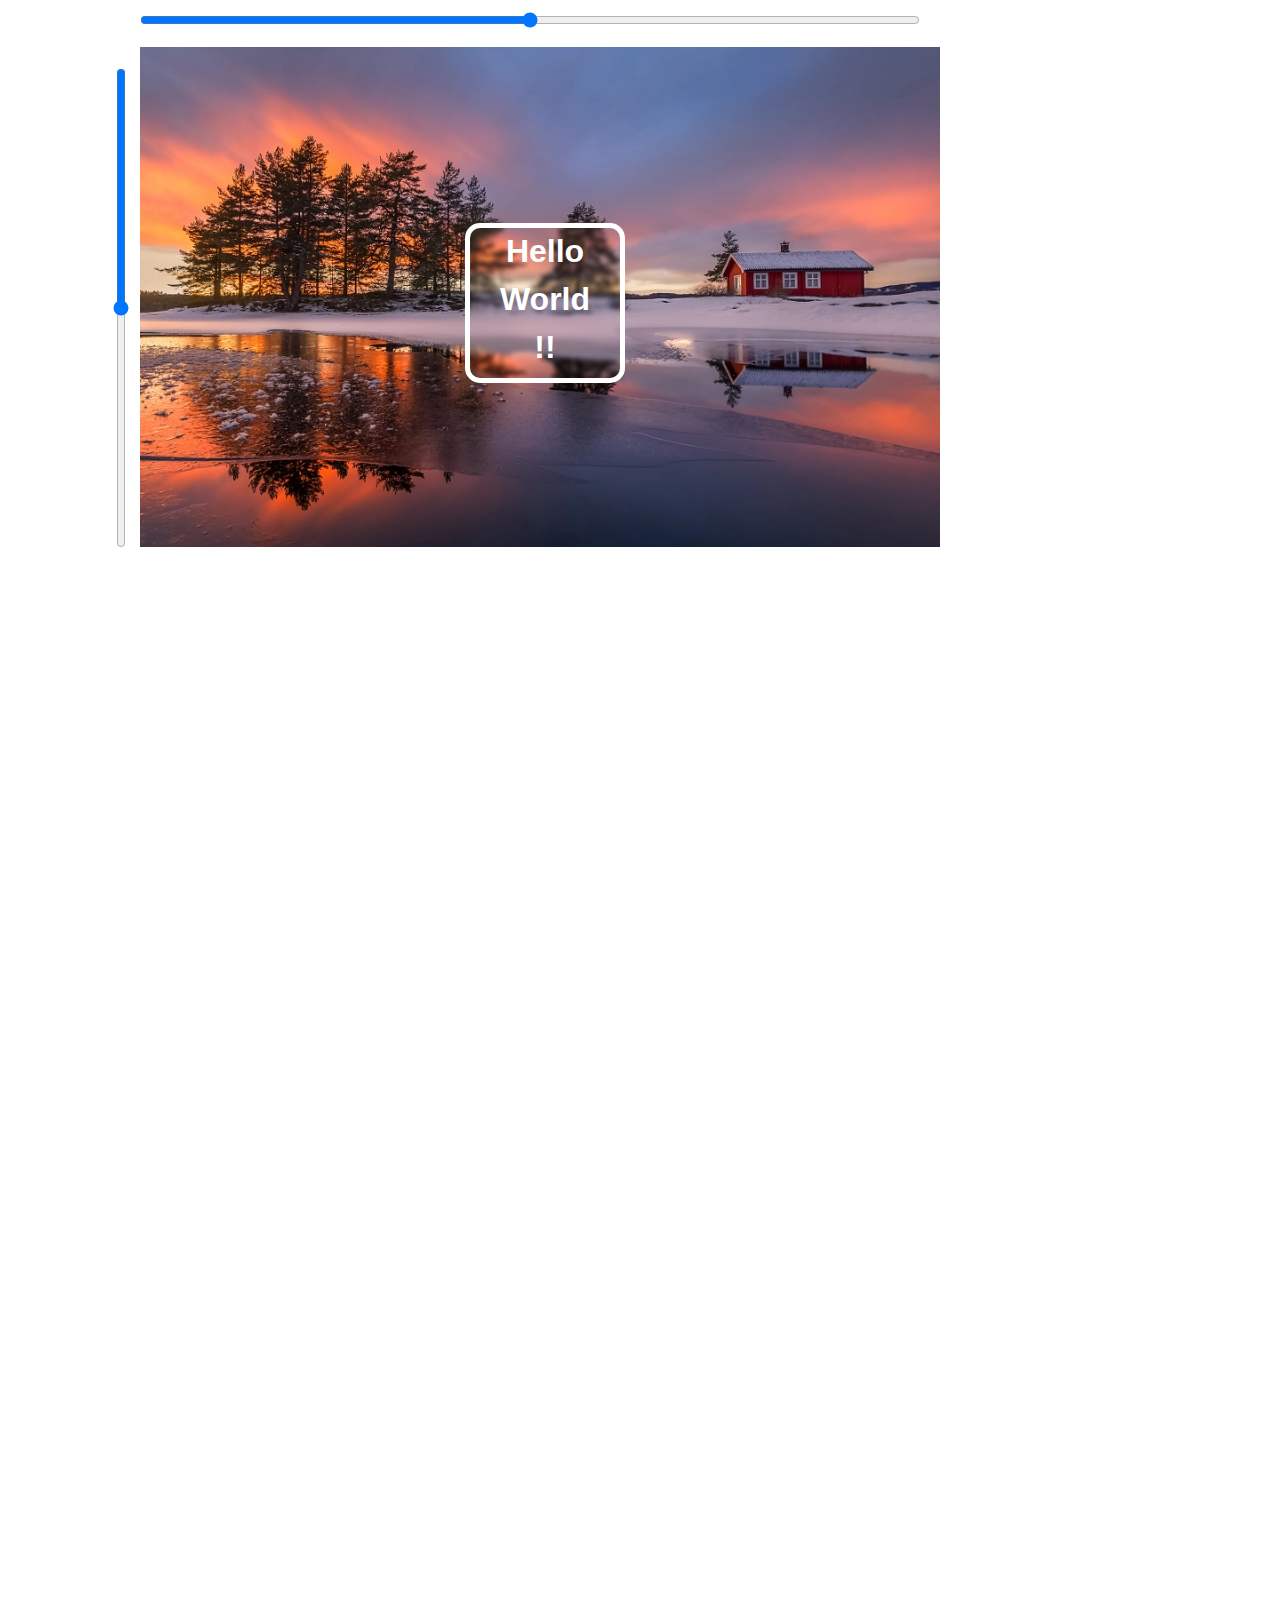
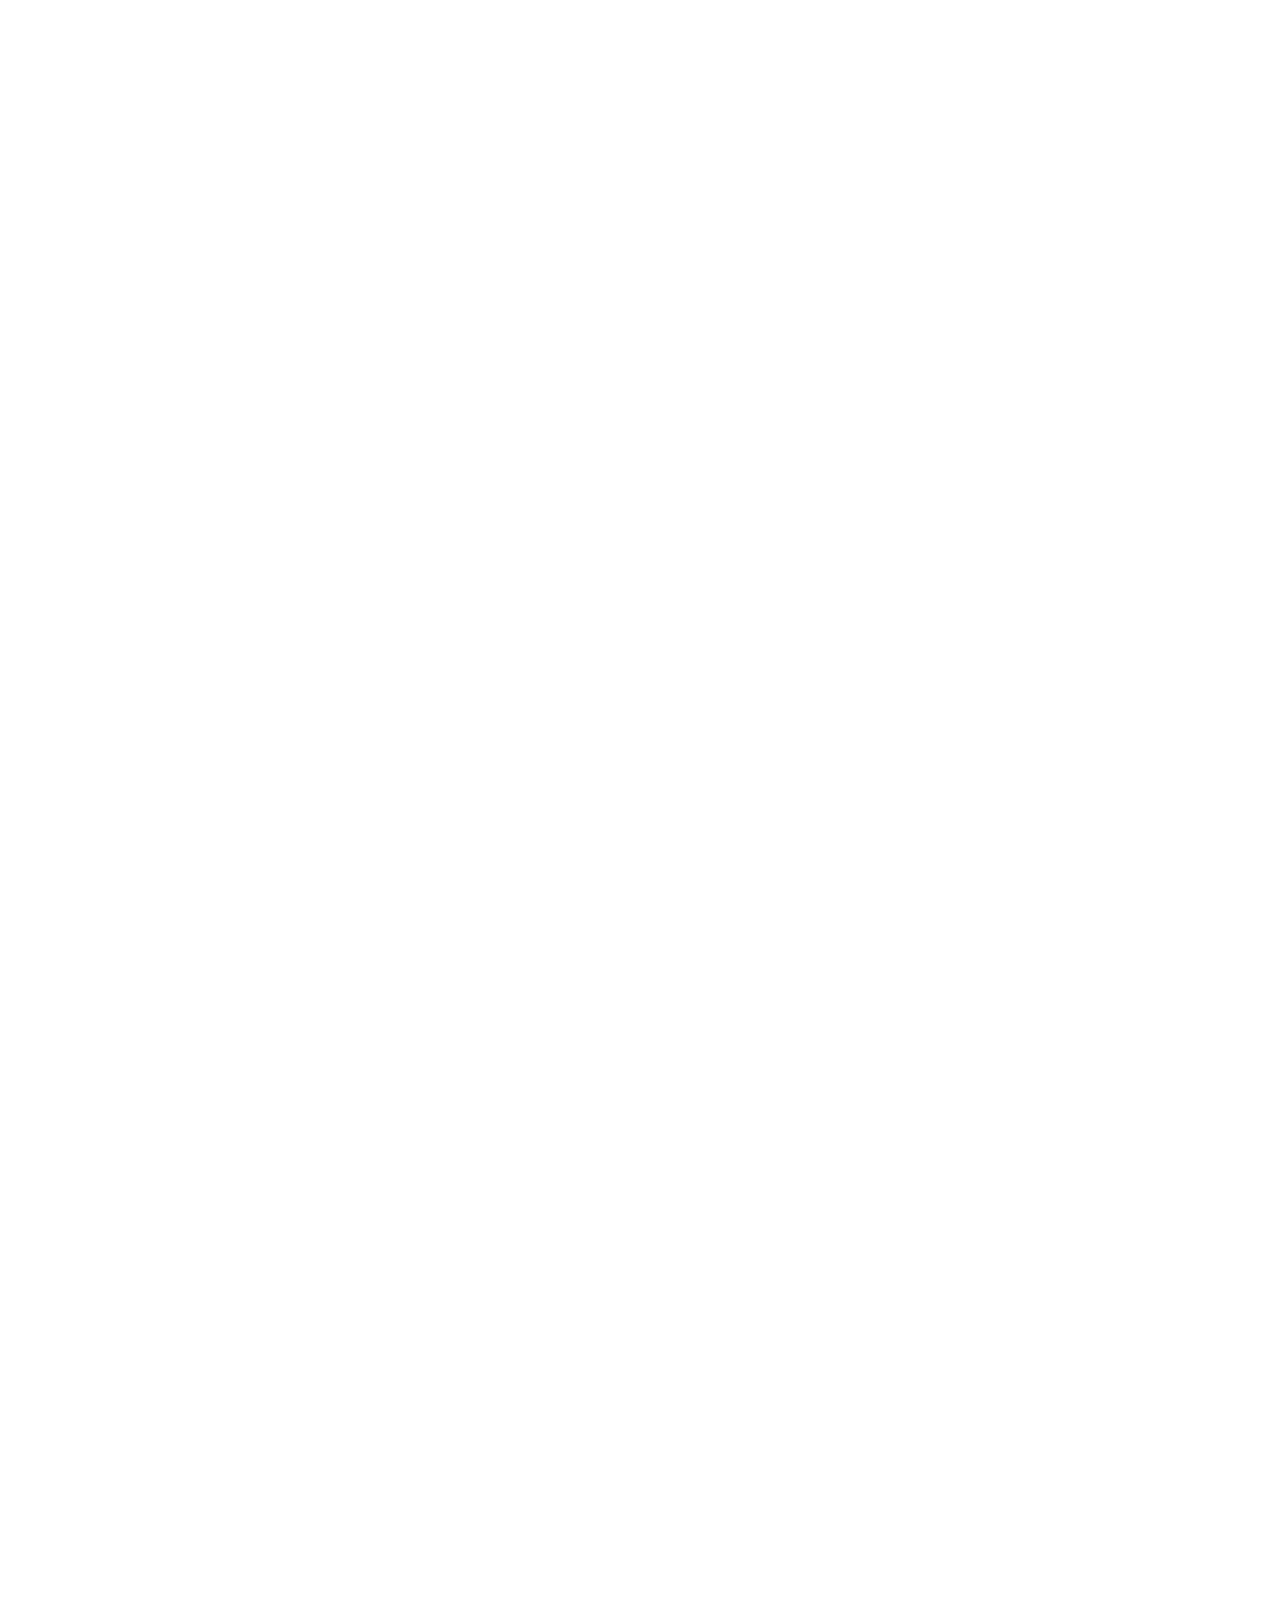
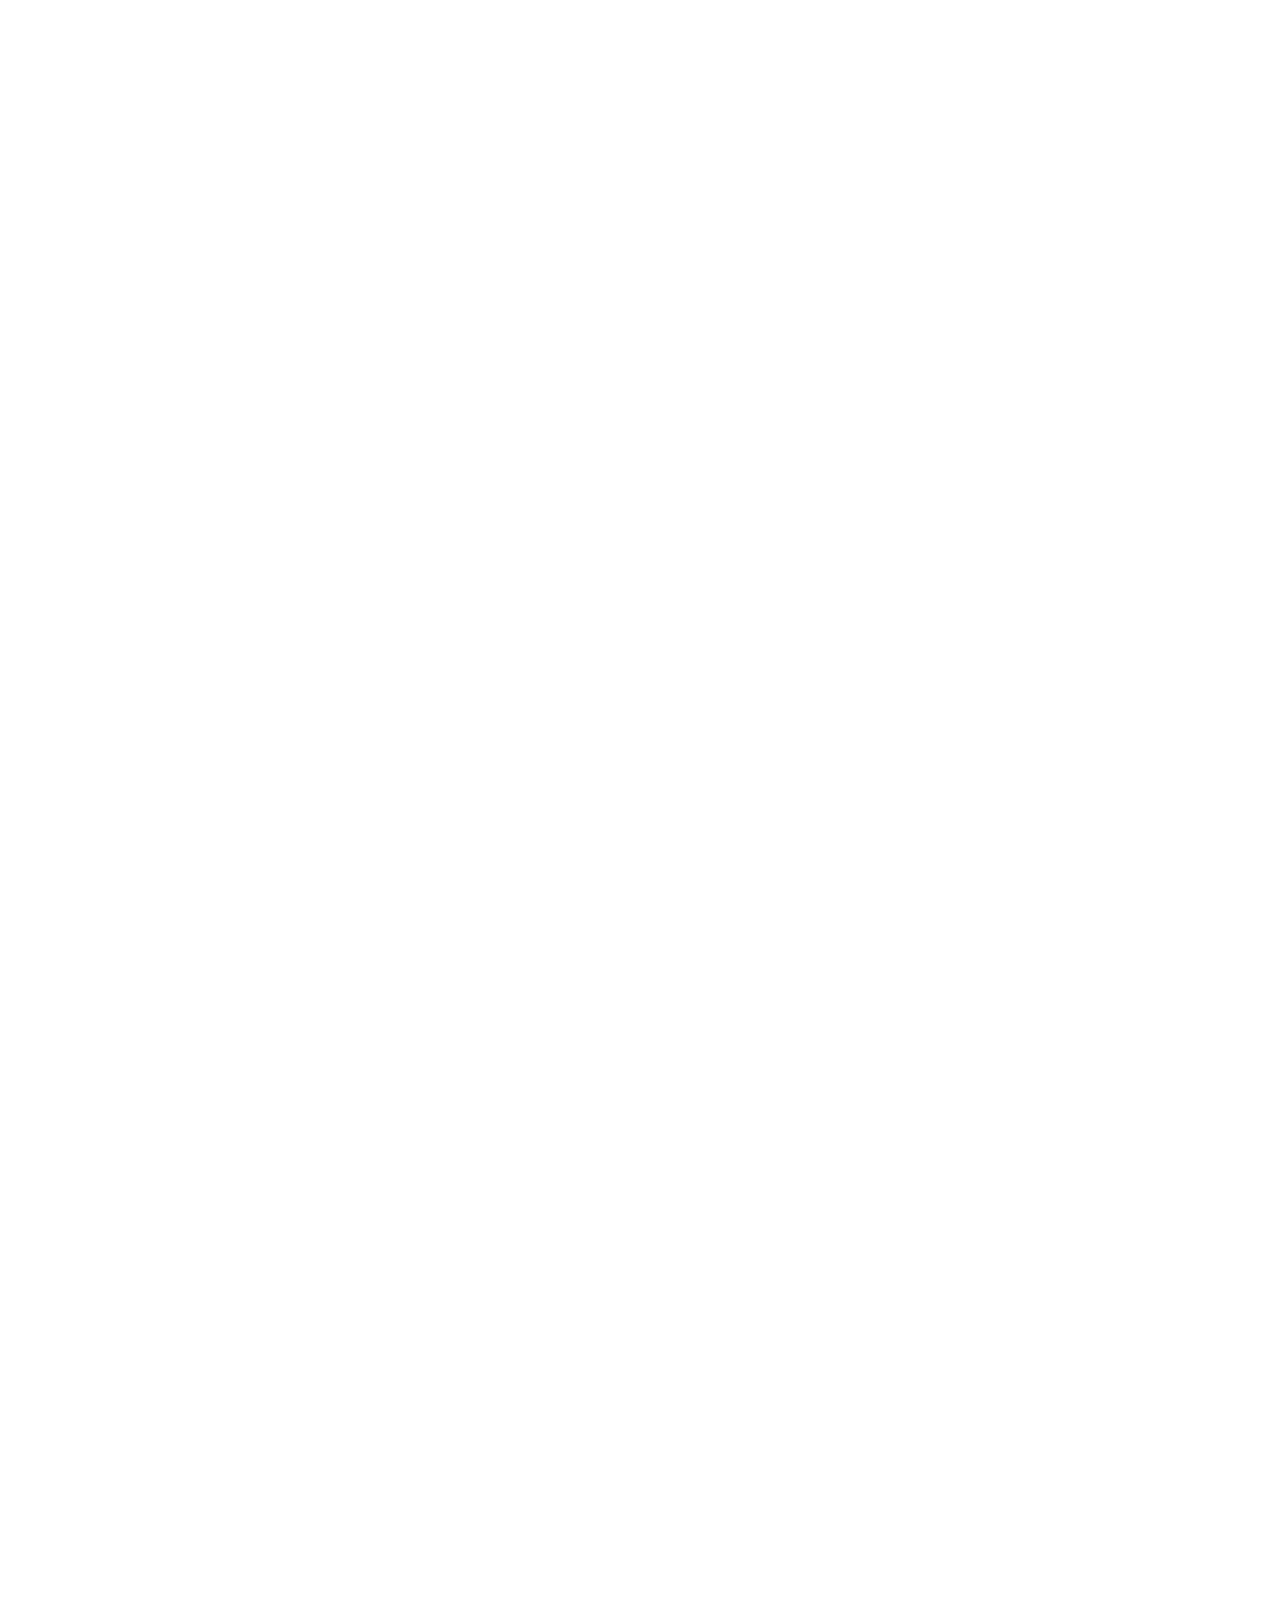
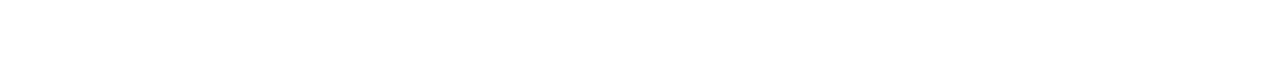
<file: index.html>
<!DOCTYPE html>
<html lang="fr" dir="ltr">
    <head>
        <meta charset="utf-8">
        <link rel="stylesheet" href="reboot.css">
        <link rel="stylesheet" href="style.css">
        <title>test</title>
    </head>
    <body>
        <div class="wrapper">


            <div class="container" >
                <div>
                    <div class="wrapper_rotation">
                        <label for="hauteur"></label>
                        <input type="range" name="hauteur" min="0" max="350" value="175" class="slider_height">
                    </div>
                    <input type="range" name="largeur" value="325"  class="slider_width" min="0" max="650">
                </div>
                <div class="background_clean">
                </div>
                <div class="area_blur">
                    <div class="background_blur" >
                    </div>
                </div>
                <div class="area_overBlur">
                    <h1>Hello<br />World !!</h1>
                </div>
            </div>
        </div>
        <script src="jquery.js"></script>
        <script src="app.js"></script>
    </body>
</html>
</file>
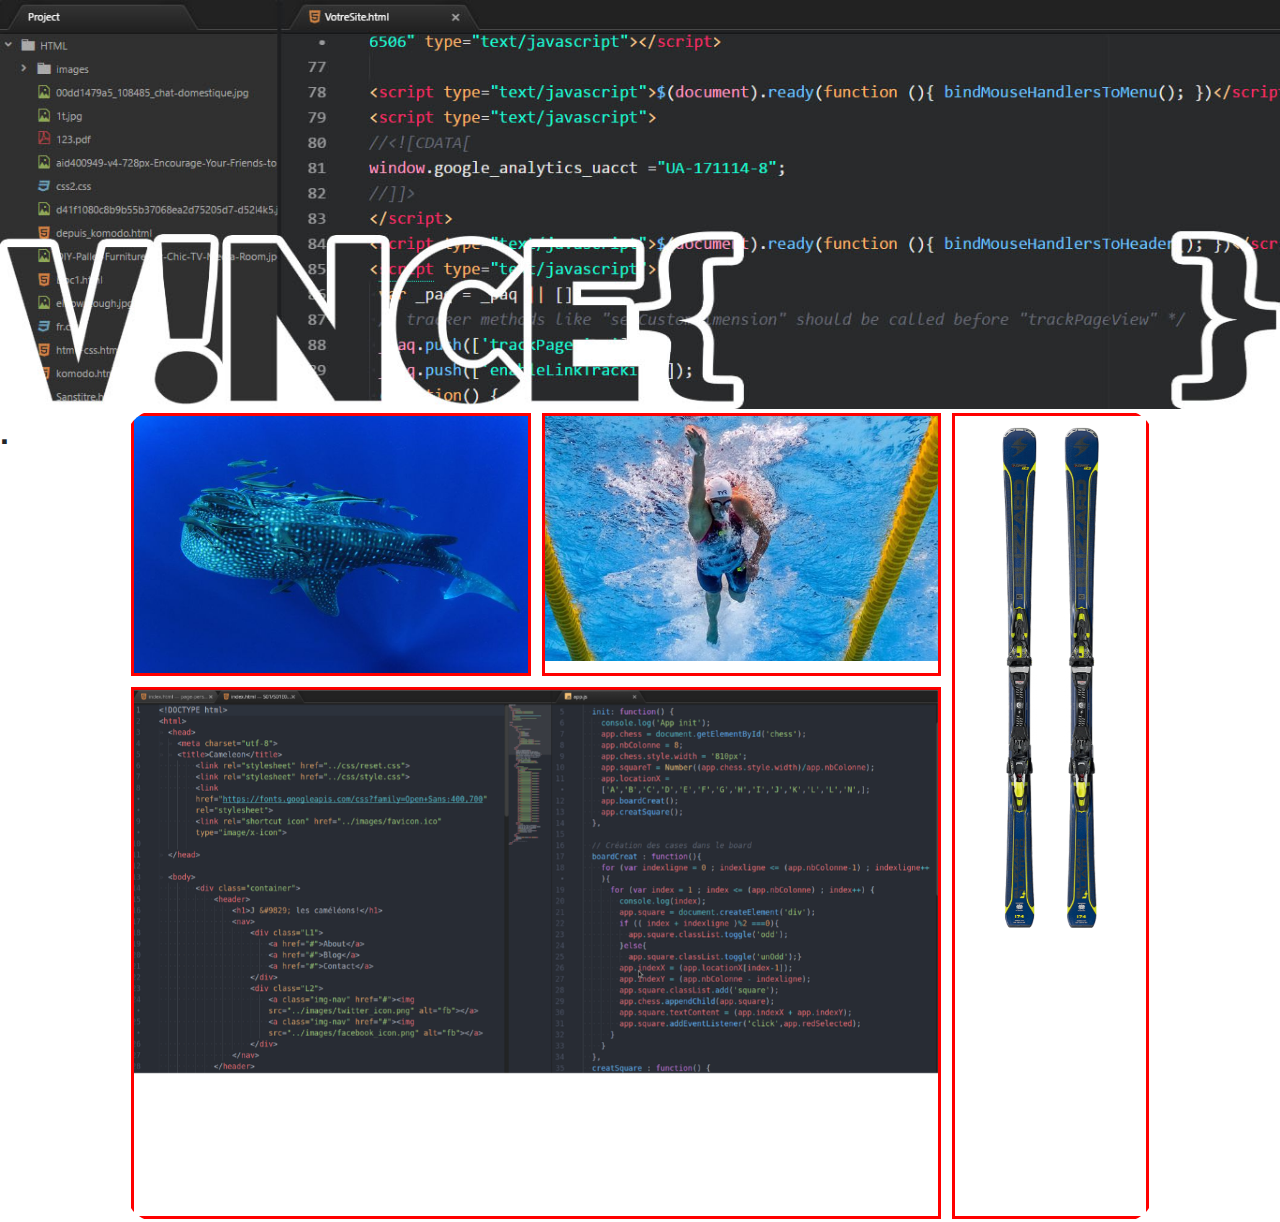
<file: html/index.html>
<!DOCTYPE html>
<html lang="fr" dir="ltr">
  <head>
    <meta charset="utf-8">
    <link rel="stylesheet" href="../css/reboot.css">
    <link rel="stylesheet" href="../css/style.css">
    <title>document</title>
  </head>
  <body>
    <container class="pageWrapper">
        <header class="siteHeader">
            <img class="siteHeader-img" src="../images/header.jpg" alt="image du Site">
            <h1 class="siteHeader-title">.</h1>
            <nav>

            </nav>
        </header>
        <main>
            <div class="portfolio">
                <div id="avant">
                    <div class="cell"><img src="../images/avant.png" class="cell_image" alt="Ma vie d'avant"/>
                        <div class="middle">
                          <div class="text">hqewthwsh</div>
                      </div></div>
                </div>
                <div id="avant2">
                    <div class="cell"><img src="../images/avant2.png" class="cell_image" alt="Ma vie d'avant"/>
                        <div class="middle">
                          <div class="text">hdfshsdfxh</div>
                      </div></div>
                </div>
                <div id="creations">
                    <div class="cell"><img src="../images/code.png" class="cell_image" alt="Mes créations"/>
                      <div class="middle">
                        <div class="text">jkjkkkjk</div>
                    </div></div>
                </div>
                <div id="moi">
                    <div class="cell"><img src="../images/ski-blizzard-7-4.png" class="cell_image" alt="Mes passions"/>
                        <div class="middle">
                          <div class="text">Vous aimez savoir avec qui vous travaillez ?
                          Venez me connaitre.</div>
                      </div></div> -->
                <!-- </div>
            </div>
        </main>
        <footer>
            <p>.</p>
        </footer>
    </container>



      <script src="../js/app.js"></script>
  </body>
</html>
</file>
<file: style.css>
.wrapper{
  margin: auto;
  max-width: 1000px;
  width: 80vw;
}

.wrapper_rotation{
  left: -10em;
  position: absolute;
  top: 4em;
  transform: rotate(90deg);
  transform-origin: 75px 75px;
  width: 300em;
  z-index: 15;
}
.slider_height{
  margin: auto;
  width: 30em;
}

.slider_width{
  height: 2.5em;
  margin: auto;
  width: 48.75em;
}

.container{
  max-width: 1000px;
  position: relative;
  width: 50em;
}

.area_overBlur{
  align-items: center;
  border: solid 5px #fff;
  border-radius: 15px;
  color: #fff;
  display: flex;
  height: 10em;
  justify-content: center;
  margin-top: -2.9em;
  padding: 2em 1em;
  position: absolute;
  text-align: center;
  width: 10em;

}

.area_blur {
    border-radius: 15px;
    filter: blur(2px);
    height: 10em;
    opacity: 1;
    overflow: hidden;
    position: absolute;
    width: 10em;
    z-index: 10;
}

.background_blur {
  background: url(./images/tree.jpg);
  background-position: center;
  background-size: cover;
  height: 31.25em;
  margin-top: 2.9em;
  position: absolute;
  width: 50em;
}

.background_clean {
  background-image: url(./images/tree.jpg);
  background-position: center;
  background-size: cover;
  height: 31.25em;
  opacity: 1;
  position: absolute;
  width: 50em;
  z-index: 5;
}
</file>
<file: css/style.css>
<<<<<<< HEAD
body {
  background-color: #292a2c;
}

container{
  background-color: #fff;
}
.siteHeader {
  width: 100%;
  margin: auto;
  max-width: 1366px;
  max-height: 410px;
}

.&-img {
  position: fixed;
  top:-30px;

}

.&-title{
  font-size: 30em;
}

/* Mise en forme du portfolio */
.portfolio {
  overflow: hidden;
  border-radius: 3%;
  width: 80%;
  height: auto;
  max-width: 1440px;
  margin:auto;
  display: grid;
  grid-gap: 5px;
  grid-template-columns: 2fr 2fr 1fr ;
  grid-template-rows: 1fr 2fr ;
  grid-auto-rows: 100px;
}

#avant {
  border: solid 0.2em #fff;
  /* Position de le grid */
  grid-column: 1;
  grid-row: 1 ;
}
#avant2 {
  object-fit: cover;
    border: solid 0.2em #fff;
  /* Position de le grid */
  grid-column: 2;
  grid-row: 1 ;
}
#creations {
  border: solid 0.2em #fff;
  /* Position de le grid */
  grid-column: 1 / 3;
  grid-row: 2;
}
#moi {
  border: solid 0.2em #fff;
  /* Position de le grid */
  grid-column: 3;
  grid-row: 1 / 3;
}

/* Animation portfolio */
.cell {
    height: 100%;
    object-fit: none;
    border: solid 3px red;
    position: relative;
}

.cell_image {
  object-fit: cover;
  opacity: 1;
  display: block;
  width: 100%;
  height: auto;
  transition: .5s ease;
  backface-visibility: hidden;
}

.middle {
  transition: .5s ease;
  opacity: 0;
  position: absolute;
  top: 50%;
  left: 50%;
  transform: translate(-50%, -50%);
  -ms-transform: translate(-50%, -50%);
  text-align: center;
}

.cell:hover .cell_image {
  opacity: 0.3;
}

.cell:hover .middle {
  opacity: 1;
}

.text {
  text-align: center;
  color: #000;
  font-size: 16px;
  padding: 16px 32px;
</file>
<file: reboot.css>
/*

Reboot

Normalization of HTML elements, manually forked from Normalize.css to remove styles targeting irrelevant browsers while applying new styles.

Normalize is licensed MIT. https://github.com/necolas/normalize.css

* Bootstrap v4.0.0-beta (https://getbootstrap.com)
 * Copyright 2011-2017 The Bootstrap Authors
 * Copyright 2011-2017 Twitter, Inc.
 * Licensed under MIT (https://github.com/twbs/bootstrap/blob/master/LICENSE)

*/

/*

Document

1. Change from `box-sizing: content-box` so that `width` is not affected by `padding` or `border`.

2. Change the default font family in all browsers.

3. Correct the line height in all browsers.

4. Prevent adjustments of font size after orientation changes in IE on Windows Phone and in iOS.

5. Setting @viewport causes scrollbars to overlap content in IE11 and Edge, so we force a non-overlapping, non-auto-hiding scrollbar to counteract.

6. Change the default tap highlight to be completely transparent in iOS.

*/


*,
*::before,
*::after {
  box-sizing: border-box; /* 1 */
}

html {
  font-family: sans-serif; /* 2 */
  line-height: 1.15; /* 3 */
  -webkit-text-size-adjust: 100%; /* 4 */
  -ms-text-size-adjust: 100%; /* 4 */
  -ms-overflow-style: scrollbar; /* 5 */
  -webkit-tap-highlight-color: transparent; /* 6 */
}

/* IE10+ doesn't honor `<meta name="viewport">` in some cases. */
@-ms-viewport {
  width: device-width;
}

/* Shim for "new" HTML5 structural elements to display correctly (IE10, older browsers) */
article, aside, dialog, figcaption, figure, footer, header, hgroup, main, nav, section {
  display: block;
}

/*
Body

1. Remove the margin in all browsers.
2. As a best practice, apply a default `background-color`.
3. Set an explicit initial text-align value so that we can later use the `inherit` value on things like `<th>` elements.
*/
body {
  margin: 0; /* 1 */
  font-family: -apple-system, BlinkMacSystemFont, "Segoe UI", Roboto, "Helvetica Neue", Arial, sans-serif, "Apple Color Emoji", "Segoe UI Emoji", "Segoe UI Symbol";
  font-size: 1rem;
  font-weight: normal;
  line-height: 1.5;
  color: #212529;
  text-align: left; /* 3 */
  background-color: #fff; /* 2 */
}

/*
Suppress the focus outline on elements that cannot be accessed via keyboard.
This prevents an unwanted focus outline from appearing around elements that might still respond to pointer events.

Credit: https://github.com/suitcss/base
*/
[tabindex="-1"]:focus {
  outline: none !important;
}

/*
Content grouping

1. Add the correct box sizing in Firefox.
2. Show the overflow in Edge and IE.
*/
hr {
  box-sizing: content-box; /* 1 */
  height: 0; /* 1 */
  overflow: visible; /* 2 */
}

/*
Typography
*/

/*
Remove top margins from headings
By default, `<h1>`-`<h6>` all receive top and bottom margins. We nuke the top margin for easier control within type scales as it avoids margin collapsing.
*/
h1, h2, h3, h4, h5, h6 {
  margin-top: 0;
  margin-bottom: .5rem;
}

/*
Reset margins on paragraphs

Similarly, the top margin on `<p>`s get reset. However, we also reset the bottom margin to use `rem` units instead of `em`.
*/
p {
  margin-top: 0;
  margin-bottom: 1rem;
}

/*
Abbreviations

1. Remove the bottom border in Firefox 39-.
2. Add the correct text decoration in Chrome, Edge, IE, Opera, and Safari.
3. Add explicit cursor to indicate changed behavior.
4. Duplicate behavior to the data-* attribute for our tooltip plugin
*/
abbr[title],
abbr[data-original-title] { /* 4 */
  text-decoration: underline; /* 2 */
  -webkit-text-decoration: underline dotted; /* 2 */
          text-decoration: underline dotted; /* 2 */
  cursor: help; /* 3 */
  border-bottom: 0; /* 1 */
}

address {
  margin-bottom: 1rem;
  font-style: normal;
  line-height: inherit;
}

ol,
ul,
dl {
  margin-top: 0;
  margin-bottom: 1rem;
}

ol ol,
ul ul,
ol ul,
ul ol {
  margin-bottom: 0;
}

dt {
  font-weight: bold;
}

dd {
  margin-bottom: .5rem;
  margin-left: 0; /* Undo browser default */
}

blockquote {
  margin: 0 0 1rem;
}

dfn {
  font-style: italic; /* Add the correct font style in Android 4.3- */
}

b,
strong {
  font-weight: bolder; /* Add the correct font weight in Chrome, Edge, and Safari */
}

small {
  font-size: 80%; /* Add the correct font size in all browsers */
}

sub,
sup {
  position: relative;
  font-size: 75%;
  line-height: 0;
  vertical-align: baseline;
}

sub {
  bottom: -.25em;
}

sup {
  top: -.5em;
}

/*

Links

*/

a {

  text-decoration: none;
  background-color: transparent; /* Remove the gray background on active links in IE 10. */
  -webkit-text-decoration-skip: objects; /* Remove gaps in links underline in iOS 8+ and Safari 8+. */
}

a:hover {
  color: #0056b3;
  text-decoration: underline;
}

/*
And undo these styles for placeholder links/named anchors (without href) which have not been made explicitly keyboard-focusable (without tabindex). It would be more straightforward to just use a[href] in previous block, but that causes specificity issues in many other styles that are too complex to fix.

See https://github.com/twbs/bootstrap/issues/19402
*/

a:not([href]):not([tabindex]) {
  color: inherit;
  text-decoration: none;
}

a:not([href]):not([tabindex]):focus, a:not([href]):not([tabindex]):hover {
  color: inherit;
  text-decoration: none;
}

a:not([href]):not([tabindex]):focus {
  outline: 0;
}

/*

Code

*/

pre,
code,
kbd,
samp {
  font-family: monospace, monospace; /* Correct the inheritance and scaling of font size in all browsers. */
  font-size: 1em; /* Correct the odd `em` font sizing in all browsers. */
}

pre {
  /* Remove browser default top margin */
  margin-top: 0;
  /* Reset browser default of `1em` to use `rem`s */
  margin-bottom: 1rem;
  /* Don't allow content to break outside */
  overflow: auto;
  /* We have @viewport set which causes scrollbars to overlap content in IE11 and Edge, so we force a non-overlapping, non-auto-hiding scrollbar to counteract. */
  -ms-overflow-style: scrollbar;
}

/*

Figures

*/

figure {
  /* Apply a consistent margin strategy (matches our type styles). */
  margin: 0 0 1rem;
}

/*

Images and content

*/


img {
  vertical-align: middle;
  border-style: none; /* Remove the border on images inside links in IE 10-. */
  max-width: 100%; /* --- */
}

svg:not(:root) {
  overflow: hidden; /* Hide the overflow in IE */
}

/*
Avoid 300ms click delay on touch devices that support the `touch-action` CSS property.

In particular, unlike most other browsers, IE11+Edge on Windows 10 on touch devices and IE Mobile 10-11 DON'T remove the click delay when `<meta name="viewport" content="width=device-width">` is present. However, they DO support removing the click delay via `touch-action: manipulation`.

See:

* https://getbootstrap.com/docs/4.0/content/reboot/#click-delay-optimization-for-touch

* https://caniuse.com/#feat=css-touch-action

*  https://patrickhlauke.github.io/touch/tests/results/#suppressing-300ms-delay
*/

a,
area,
button,
[role="button"],
input:not([type=range]),
label,
select,
summary,
textarea {
  -ms-touch-action: manipulation;
      touch-action: manipulation;
}

/*

Tables

*/

table {
  border-collapse: collapse; /* Prevent double borders */
}

caption {
  padding-top: 0.75rem;
  padding-bottom: 0.75rem;
  color: #868e96;
  text-align: left;
  caption-side: bottom;
}

th {
  /* Matches default `<td>` alignment by inheriting from the `<body>`, or the closest parent with a set `text-align`. */
  text-align: inherit;
}

/*

Forms

*/

label {
  /* Allow labels to use `margin` for spacing. */
  display: inline-block;
  margin-bottom: .5rem;
}

/*
Remove the default `border-radius` that macOS Chrome adds.

Details at https://github.com/twbs/bootstrap/issues/24093
*/
button {
  border-radius: 0;
}

/*
Work around a Firefox/IE bug where the transparent `button` background results in a loss of the default `button` focus styles.

Credit: https://github.com/suitcss/base/
*/
button:focus {
  outline: 1px dotted;
  outline: 5px auto -webkit-focus-ring-color;
}

input,
button,
select,
optgroup,
textarea {
  margin: 0; /* Remove the margin in Firefox and Safari */
  font-family: inherit;
  font-size: inherit;
  line-height: inherit;
}

button,
input {
  overflow: visible; /* Show the overflow in Edge */
}

button,
select {
  text-transform: none; /* Remove the inheritance of text transform in Firefox */
}

/*
1. Prevent a WebKit bug where (2) destroys native `audio` and `video` controls in Android 4.
2. Correct the inability to style clickable types in iOS and Safari.
*/
button,
html [type="button"],
[type="reset"],
[type="submit"] {
  -webkit-appearance: button;
}

/*
Remove inner border and padding from Firefox, but don't restore the outline like Normalize.
*/
button::-moz-focus-inner,
[type="button"]::-moz-focus-inner,
[type="reset"]::-moz-focus-inner,
[type="submit"]::-moz-focus-inner {
  padding: 0;
  border-style: none;
}

input[type="radio"],
input[type="checkbox"] {
  box-sizing: border-box; /* 1. Add the correct box sizing in IE 10- */
  padding: 0; /* 2. Remove the padding in IE 10- */
}

input[type="date"],
input[type="time"],
input[type="datetime-local"],
input[type="month"] {
  /*
  Remove the default appearance of temporal inputs to avoid a Mobile Safari bug where setting a custom line-height prevents text from being vertically centered within the input.

  See https://bugs.webkit.org/show_bug.cgi?id=139848
  and https://github.com/twbs/bootstrap/issues/11266
  */
  -webkit-appearance: listbox;
}

textarea {
  overflow: auto; /* Remove the default vertical scrollbar in IE. */
  /* Textareas should really only resize vertically so they don't break their (horizontal) containers. */
  resize: vertical;
}

fieldset {
  /*
  Browsers set a default `min-width: min-content;` on fieldsets, unlike e.g. `<div>`s, which have `min-width: 0;` by default. So we reset that to ensure fieldsets behave more like a standard block element.

  See https://github.com/twbs/bootstrap/issues/12359
  and https://html.spec.whatwg.org/multipage/#the-fieldset-and-legend-elements
  */
  min-width: 0;
  /* Reset the default outline behavior of fieldsets so they don't affect page layout. */
  padding: 0;
  margin: 0;
  border: 0;
}

/*
1. Correct the text wrapping in Edge and IE.
2. Correct the color inheritance from `fieldset` elements in IE.
*/
legend {
  display: block;
  width: 100%;
  max-width: 100%; /* 1 */
  padding: 0;
  margin-bottom: .5rem;
  font-size: 1.5rem;
  line-height: inherit;
  color: inherit; /* 2 */
  white-space: normal; /* 1 */
}

progress {
  vertical-align: baseline; /* Add the correct vertical alignment in Chrome, Firefox, and Opera. */
}

/*
Correct the cursor style of increment and decrement buttons in Chrome.
*/
[type="number"]::-webkit-inner-spin-button,
[type="number"]::-webkit-outer-spin-button {
  height: auto;
}

[type="search"] {
  /*
  This overrides the extra rounded corners on search inputs in iOS so that our `.form-control` class can properly style them. Note that this cannot simply be added to `.form-control` as it's not specific enough.

  For details, see https://github.com/twbs/bootstrap/issues/11586.
  */
  outline-offset: -2px;
  -webkit-appearance: none;
}

/*
Remove the inner padding and cancel buttons in Chrome and Safari on macOS.
*/

[type="search"]::-webkit-search-cancel-button,
[type="search"]::-webkit-search-decoration {
  -webkit-appearance: none;
}

/*
1. Correct the inability to style clickable types in iOS and Safari.
2. Change font properties to `inherit` in Safari.
*/

::-webkit-file-upload-button {
  font: inherit;
  -webkit-appearance: button;
}

/*
Correct element displays
*/

output {
  display: inline-block;
}

summary {
  display: list-item; /* Add the correct display in all browsers */
}

template {
  display: none; /* Add the correct display in IE */
}

/*
Always hide an element with the `hidden` HTML attribute (from PureCSS).
Needed for proper display in IE 10-.
*/
[hidden] {
  display: none !important;
}
</file>
<file: css/reboot.css>
/*

Reboot

Normalization of HTML elements, manually forked from Normalize.css to remove styles targeting irrelevant browsers while applying new styles.

Normalize is licensed MIT. https://github.com/necolas/normalize.css

* Bootstrap v4.0.0-beta (https://getbootstrap.com)
 * Copyright 2011-2017 The Bootstrap Authors
 * Copyright 2011-2017 Twitter, Inc.
 * Licensed under MIT (https://github.com/twbs/bootstrap/blob/master/LICENSE)

*/

/*

Document

1. Change from `box-sizing: content-box` so that `width` is not affected by `padding` or `border`.

2. Change the default font family in all browsers.

3. Correct the line height in all browsers.

4. Prevent adjustments of font size after orientation changes in IE on Windows Phone and in iOS.

5. Setting @viewport causes scrollbars to overlap content in IE11 and Edge, so we force a non-overlapping, non-auto-hiding scrollbar to counteract.

6. Change the default tap highlight to be completely transparent in iOS.

*/


*,
*::before,
*::after {
  box-sizing: border-box; /* 1 */
}

html {
  font-family: sans-serif; /* 2 */
  line-height: 1.15; /* 3 */
  -webkit-text-size-adjust: 100%; /* 4 */
  -ms-text-size-adjust: 100%; /* 4 */
  -ms-overflow-style: scrollbar; /* 5 */
  -webkit-tap-highlight-color: #292a2c; /* 6 */
}

/* IE10+ doesn't honor `<meta name="viewport">` in some cases. */
@-ms-viewport {
  width: device-width;
}

/* Shim for "new" HTML5 structural elements to display correctly (IE10, older browsers) */
article, aside, dialog, figcaption, figure, footer, header, hgroup, main, nav, section {
  display: block;
}

/*
Body

1. Remove the margin in all browsers.
2. As a best practice, apply a default `background-color`.
3. Set an explicit initial text-align value so that we can later use the `inherit` value on things like `<th>` elements.
*/
body {
  margin: 0; /* 1 */
  font-family: -apple-system, BlinkMacSystemFont, "Segoe UI", Roboto, "Helvetica Neue", Arial, sans-serif, "Apple Color Emoji", "Segoe UI Emoji", "Segoe UI Symbol";
  font-size: 1rem;
  font-weight: normal;
  line-height: 1.5;
  color: #212529;
  text-align: left; /* 3 */
  /* background-color: */ /* 2 */
}

/*
Suppress the focus outline on elements that cannot be accessed via keyboard.
This prevents an unwanted focus outline from appearing around elements that might still respond to pointer events.

Credit: https://github.com/suitcss/base
*/
[tabindex="-1"]:focus {
  outline: none !important;
}

/*
Content grouping

1. Add the correct box sizing in Firefox.
2. Show the overflow in Edge and IE.
*/
hr {
  box-sizing: content-box; /* 1 */
  height: 0; /* 1 */
  overflow: visible; /* 2 */
}

/*
Typography
*/

/*
Remove top margins from headings
By default, `<h1>`-`<h6>` all receive top and bottom margins. We nuke the top margin for easier control within type scales as it avoids margin collapsing.
*/
h1, h2, h3, h4, h5, h6 {
  margin-top: 0;
  margin-bottom: 1.5rem;
}

/*
Reset margins on paragraphs

Similarly, the top margin on `<p>`s get reset. However, we also reset the bottom margin to use `rem` units instead of `em`.
*/
p {
  margin-top: 0;
  margin-bottom: 1rem;
}

/*
Abbreviations

1. Remove the bottom border in Firefox 39-.
2. Add the correct text decoration in Chrome, Edge, IE, Opera, and Safari.
3. Add explicit cursor to indicate changed behavior.
4. Duplicate behavior to the data-* attribute for our tooltip plugin
*/
abbr[title],
abbr[data-original-title] { /* 4 */
  text-decoration: underline; /* 2 */
  -webkit-text-decoration: underline dotted; /* 2 */
          text-decoration: underline dotted; /* 2 */
  cursor: help; /* 3 */
  border-bottom: 0; /* 1 */
}

address {
  margin-bottom: 1rem;
  font-style: normal;
  line-height: inherit;
}

ol,
ul,
dl {
  margin-top: 0;
  margin-bottom: 1rem;
}

ol ol,
ul ul,
ol ul,
ul ol {
  margin-bottom: 0;
}

dt {
  font-weight: bold;
}

dd {
  margin-bottom: .5rem;
  margin-left: 0; /* Undo browser default */
}

blockquote {
  margin: 0 0 1rem;
}

dfn {
  font-style: italic; /* Add the correct font style in Android 4.3- */
}

b,
strong {
  font-weight: bolder; /* Add the correct font weight in Chrome, Edge, and Safari */
}

small {
  font-size: 80%; /* Add the correct font size in all browsers */
}

sub,
sup {
  position: relative;
  font-size: 75%;
  line-height: 0;
  vertical-align: baseline;
}

sub {
  bottom: -.25em;
}

sup {
  top: -.5em;
}

/*

Links

*/

a {

  text-decoration: none;
  background-color: transparent; /* Remove the gray background on active links in IE 10. */
  -webkit-text-decoration-skip: objects; /* Remove gaps in links underline in iOS 8+ and Safari 8+. */
}

a:hover {
  color: #0056b3;
  text-decoration: underline;
}

/*
And undo these styles for placeholder links/named anchors (without href) which have not been made explicitly keyboard-focusable (without tabindex). It would be more straightforward to just use a[href] in previous block, but that causes specificity issues in many other styles that are too complex to fix.

See https://github.com/twbs/bootstrap/issues/19402
*/

a:not([href]):not([tabindex]) {
  color: inherit;
  text-decoration: none;
}

a:not([href]):not([tabindex]):focus, a:not([href]):not([tabindex]):hover {
  color: inherit;
  text-decoration: none;
}

a:not([href]):not([tabindex]):focus {
  outline: 0;
}

/*

Code

*/

pre,
code,
kbd,
samp {
  font-family: monospace, monospace; /* Correct the inheritance and scaling of font size in all browsers. */
  font-size: 1em; /* Correct the odd `em` font sizing in all browsers. */
}

pre {
  /* Remove browser default top margin */
  margin-top: 0;
  /* Reset browser default of `1em` to use `rem`s */
  margin-bottom: 1rem;
  /* Don't allow content to break outside */
  overflow: auto;
  /* We have @viewport set which causes scrollbars to overlap content in IE11 and Edge, so we force a non-overlapping, non-auto-hiding scrollbar to counteract. */
  -ms-overflow-style: scrollbar;
}

/*

Figures

*/

figure {
  /* Apply a consistent margin strategy (matches our type styles). */
  margin: 0 0 1rem;
}

/*

Images and content

*/


img {
  vertical-align: middle;
  border-style: none; /* Remove the border on images inside links in IE 10-. */
  max-width: 100%; /* --- */
}

svg:not(:root) {
  overflow: hidden; /* Hide the overflow in IE */
}

/*
Avoid 300ms click delay on touch devices that support the `touch-action` CSS property.

In particular, unlike most other browsers, IE11+Edge on Windows 10 on touch devices and IE Mobile 10-11 DON'T remove the click delay when `<meta name="viewport" content="width=device-width">` is present. However, they DO support removing the click delay via `touch-action: manipulation`.

See:

* https://getbootstrap.com/docs/4.0/content/reboot/#click-delay-optimization-for-touch

* https://caniuse.com/#feat=css-touch-action

*  https://patrickhlauke.github.io/touch/tests/results/#suppressing-300ms-delay
*/

a,
area,
button,
[role="button"],
input:not([type=range]),
label,
select,
summary,
textarea {
  -ms-touch-action: manipulation;
      touch-action: manipulation;
}

/*

Tables

*/

table {
  border-collapse: collapse; /* Prevent double borders */
}

caption {
  padding-top: 0.75rem;
  padding-bottom: 0.75rem;
  color: #868e96;
  text-align: left;
  caption-side: bottom;
}

th {
  /* Matches default `<td>` alignment by inheriting from the `<body>`, or the closest parent with a set `text-align`. */
  text-align: inherit;
}

/*

Forms

*/

label {
  /* Allow labels to use `margin` for spacing. */
  display: inline-block;
  margin-bottom: .5rem;
}

/*
Remove the default `border-radius` that macOS Chrome adds.

Details at https://github.com/twbs/bootstrap/issues/24093
*/
button {
  border-radius: 0;
}

/*
Work around a Firefox/IE bug where the transparent `button` background results in a loss of the default `button` focus styles.

Credit: https://github.com/suitcss/base/
*/
button:focus {
  outline: 1px dotted;
  outline: 5px auto -webkit-focus-ring-color;
}

input,
button,
select,
optgroup,
textarea {
  margin: 0; /* Remove the margin in Firefox and Safari */
  font-family: inherit;
  font-size: inherit;
  line-height: inherit;
}

button,
input {
  overflow: visible; /* Show the overflow in Edge */
}

button,
select {
  text-transform: none; /* Remove the inheritance of text transform in Firefox */
}

/*
1. Prevent a WebKit bug where (2) destroys native `audio` and `video` controls in Android 4.
2. Correct the inability to style clickable types in iOS and Safari.
*/
button,
html [type="button"],
[type="reset"],
[type="submit"] {
  -webkit-appearance: button;
}

/*
Remove inner border and padding from Firefox, but don't restore the outline like Normalize.
*/
button::-moz-focus-inner,
[type="button"]::-moz-focus-inner,
[type="reset"]::-moz-focus-inner,
[type="submit"]::-moz-focus-inner {
  padding: 0;
  border-style: none;
}

input[type="radio"],
input[type="checkbox"] {
  box-sizing: border-box; /* 1. Add the correct box sizing in IE 10- */
  padding: 0; /* 2. Remove the padding in IE 10- */
}

input[type="date"],
input[type="time"],
input[type="datetime-local"],
input[type="month"] {
  /*
  Remove the default appearance of temporal inputs to avoid a Mobile Safari bug where setting a custom line-height prevents text from being vertically centered within the input.

  See https://bugs.webkit.org/show_bug.cgi?id=139848
  and https://github.com/twbs/bootstrap/issues/11266
  */
  -webkit-appearance: listbox;
}

textarea {
  overflow: auto; /* Remove the default vertical scrollbar in IE. */
  /* Textareas should really only resize vertically so they don't break their (horizontal) containers. */
  resize: vertical;
}

fieldset {
  /*
  Browsers set a default `min-width: min-content;` on fieldsets, unlike e.g. `<div>`s, which have `min-width: 0;` by default. So we reset that to ensure fieldsets behave more like a standard block element.

  See https://github.com/twbs/bootstrap/issues/12359
  and https://html.spec.whatwg.org/multipage/#the-fieldset-and-legend-elements
  */
  min-width: 0;
  /* Reset the default outline behavior of fieldsets so they don't affect page layout. */
  padding: 0;
  margin: 0;
  border: 0;
}

/*
1. Correct the text wrapping in Edge and IE.
2. Correct the color inheritance from `fieldset` elements in IE.
*/
legend {
  display: block;
  width: 100%;
  max-width: 100%; /* 1 */
  padding: 0;
  margin-bottom: .5rem;
  font-size: 1.5rem;
  line-height: inherit;
  color: inherit; /* 2 */
  white-space: normal; /* 1 */
}

progress {
  vertical-align: baseline; /* Add the correct vertical alignment in Chrome, Firefox, and Opera. */
}

/*
Correct the cursor style of increment and decrement buttons in Chrome.
*/
[type="number"]::-webkit-inner-spin-button,
[type="number"]::-webkit-outer-spin-button {
  height: auto;
}

[type="search"] {
  /*
  This overrides the extra rounded corners on search inputs in iOS so that our `.form-control` class can properly style them. Note that this cannot simply be added to `.form-control` as it's not specific enough.

  For details, see https://github.com/twbs/bootstrap/issues/11586.
  */
  outline-offset: -2px;
  -webkit-appearance: none;
}

/*
Remove the inner padding and cancel buttons in Chrome and Safari on macOS.
*/

[type="search"]::-webkit-search-cancel-button,
[type="search"]::-webkit-search-decoration {
  -webkit-appearance: none;
}

/*
1. Correct the inability to style clickable types in iOS and Safari.
2. Change font properties to `inherit` in Safari.
*/

::-webkit-file-upload-button {
  font: inherit;
  -webkit-appearance: button;
}

/*
Correct element displays
*/

output {
  display: inline-block;
}

summary {
  display: list-item; /* Add the correct display in all browsers */
}

template {
  display: none; /* Add the correct display in IE */
}

/*
Always hide an element with the `hidden` HTML attribute (from PureCSS).
Needed for proper display in IE 10-.
*/
[hidden] {
  display: none !important;
}
</file>
